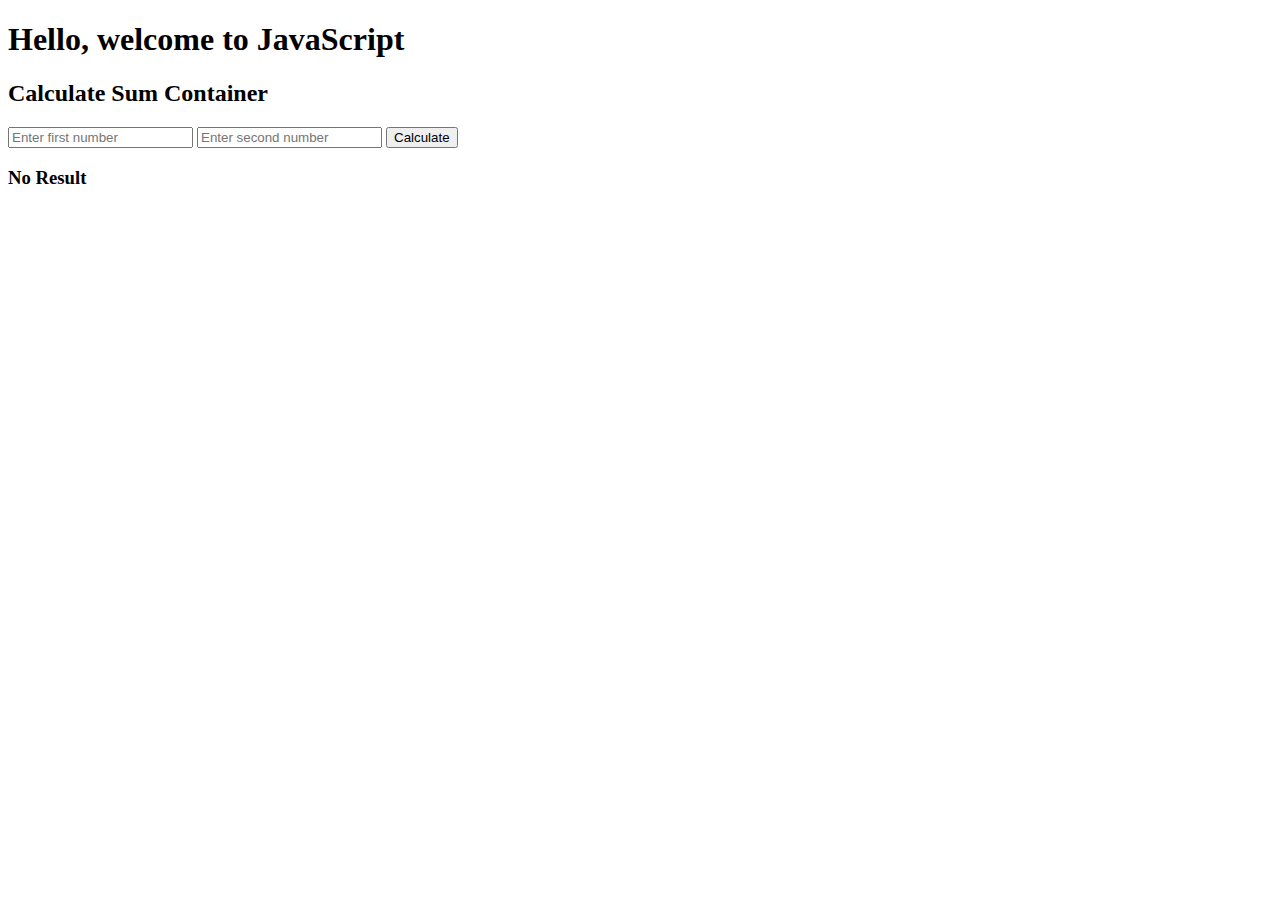
<file: 1.20-09-2022/index.html>
<!DOCTYPE html>
<html lang="en">
<head>
    <meta charset="UTF-8">
    <meta http-equiv="X-UA-Compatible" content="IE=edge">
    <meta name="viewport" content="width=device-width, initial-scale=1.0">
    <title>Calculate Sum</title>
</head>
<body>
    <div>
        <h1 id="heading">Hello, welcome to JavaScript</h1>
        <div id="calculate-sum-container">
            <h2>
                Calculate Sum Container
            </h2>
            <input type="number" name="number1" id="number1" placeholder="Enter first number">
            <input type="number" name="number2" id="number2" placeholder="Enter second number">
            <button onclick="getVariables()">Calculate</button>
            <h3 id="output">No Result</h3>
        </div>
    </div>

    <script>
        // var x = 5;
        // var y = 10;
        // var z;
        // z = x+y;
        // console.log(z)

        function getVariables(){
            var firstNumberNode = document.getElementById("number1")
            var secondNumberNode = document.getElementById("number2");
            var firstNumberValue = parseInt(firstNumberNode.value)
            var secondNumberValue = Number(secondNumberNode.value)

            calculateSum(firstNumberValue, secondNumberValue)
        }

        function calculateSum(number1, number2){
            var result = number1+number2;
            showResult(result)
        }

        function showResult(result){
            var outputNode = document.getElementById("output")
            outputNode.innerText = result
        }

        // function calculateSum(){
        //     var firstNumberNode = document.getElementById("number1")
        //     var secondNumberNode = document.getElementById("number2");
        //     var firstNumberValue = parseInt(firstNumberNode.value)
        //     var secondNumberValue = Number(secondNumberNode.value)

        //     var result = firstNumberValue+secondNumberValue;

        //     var outputNode = document.getElementById("output")
        //     outputNode.innerText = result
        //     // outputNode.innerHTML = result
        //     // outputNode.innerHTML = "<ul><li>"+result+"</li></ul>"
        // }
        // returnType function functionName(argType argName){

        //     return returnType
        // }
    </script>
</body>
</html>
</file>
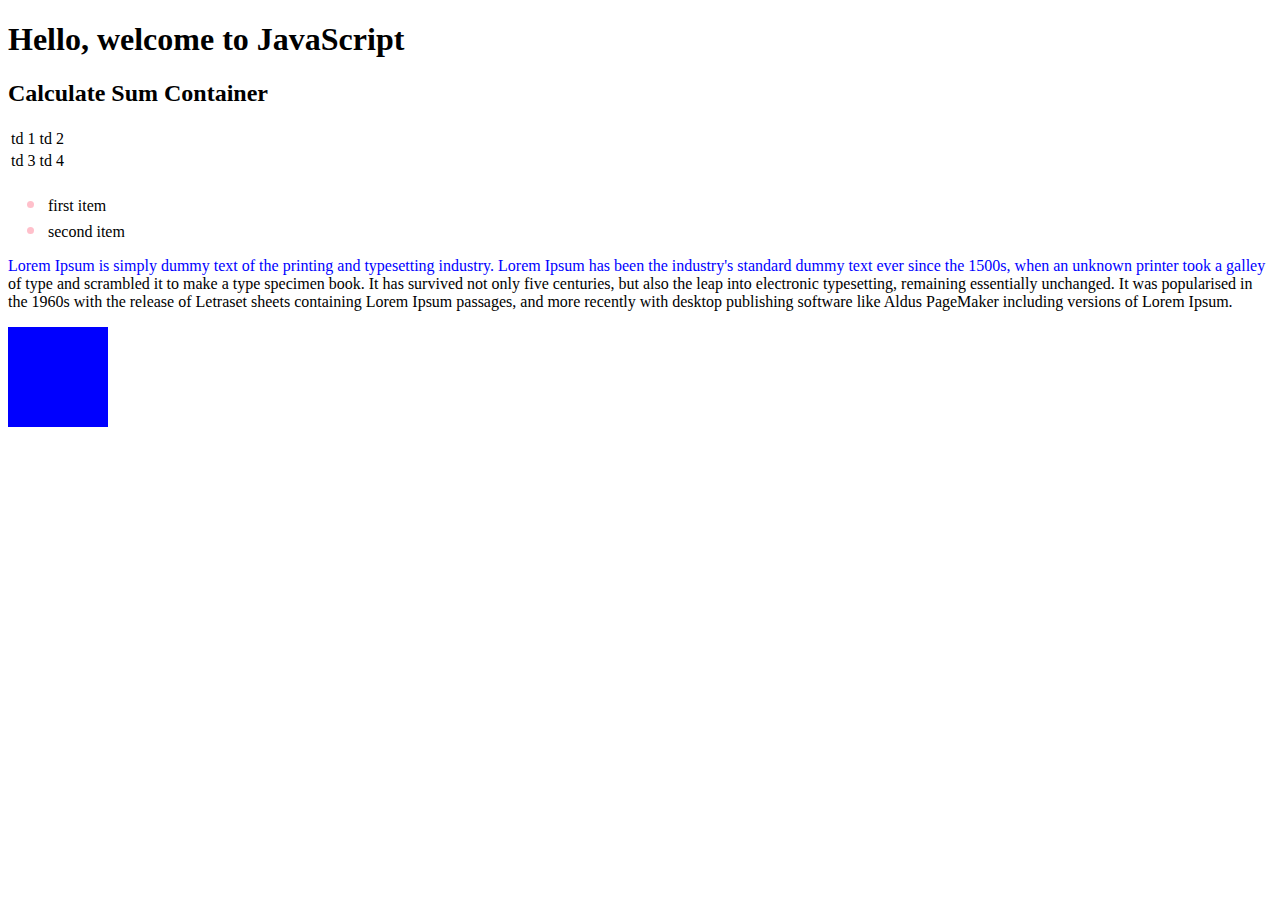
<file: 1.20-09-2022/js-intro.html>
<!DOCTYPE html>
<html lang="en">
<head>
    <meta charset="UTF-8">
    <meta http-equiv="X-UA-Compatible" content="IE=edge">
    <meta name="viewport" content="width=device-width, initial-scale=1.0">
    <title>JS Intro</title>
    <link rel="stylesheet" href="style.css">
    <!-- <script>
        // Not the best place to put the script tag
    </script> -->
</head>
<body>
    <div>
        <h1 id="heading">Hello, welcome to JavaScript</h1>
        <div id="calculate-sum-container">
            <h2>
                Calculate Sum Container
            </h2>

        </div>
    </div>
    <div>
        <table>
            <tr>
                <td>td 1</td>
                <td>td 2</td>
            </tr>
            <tr>
                <td>td 3</td>
                <td>td 4</td>
            </tr>
        </table>
    </div>
    <ul>
        <li>first item</li>
        <li>second item</li>
    </ul>
    <p>Lorem Ipsum is simply dummy text of the printing and typesetting industry. Lorem Ipsum has been the industry's standard dummy text ever since the 1500s, when an unknown printer took a galley of type and scrambled it to make a type specimen book. It has survived not only five centuries, but also the leap into electronic typesetting, remaining essentially unchanged. It was popularised in the 1960s with the release of Letraset sheets containing Lorem Ipsum passages, and more recently with desktop publishing software like Aldus PageMaker including versions of Lorem Ipsum.</p>
    <div class="xyz">
        
    </div>
    <script>
        // Internal JS
        // Best place to put script tag
    </script>
</body>
</html>
</file>
<file: 1.20-09-2022/style.css>
:root{
    --bgColor:#abc123;
}


.xyzClass{
    background-color: var(--bgColor);
}

.xyz2{
    background-color: var(--bgColor);
}

p::first-line{
    color: blue;
}

::marker{
    color: pink;
    font-size: 25px;
}

/* Psuedo Classes */
/* unvisted */
a:link{
    color: pink;
}

/* already visited */
a:visited{

}

/* hovering */
div:hover{

}

/* clicking on it */
a:active{

}

.xyz{
    /* transition: ; */
    width: 100px;
    height: 100px;
    background: blue;
    transition: width 3s;
}

.xyz:hover{
    width: 300px;
}
</file>
